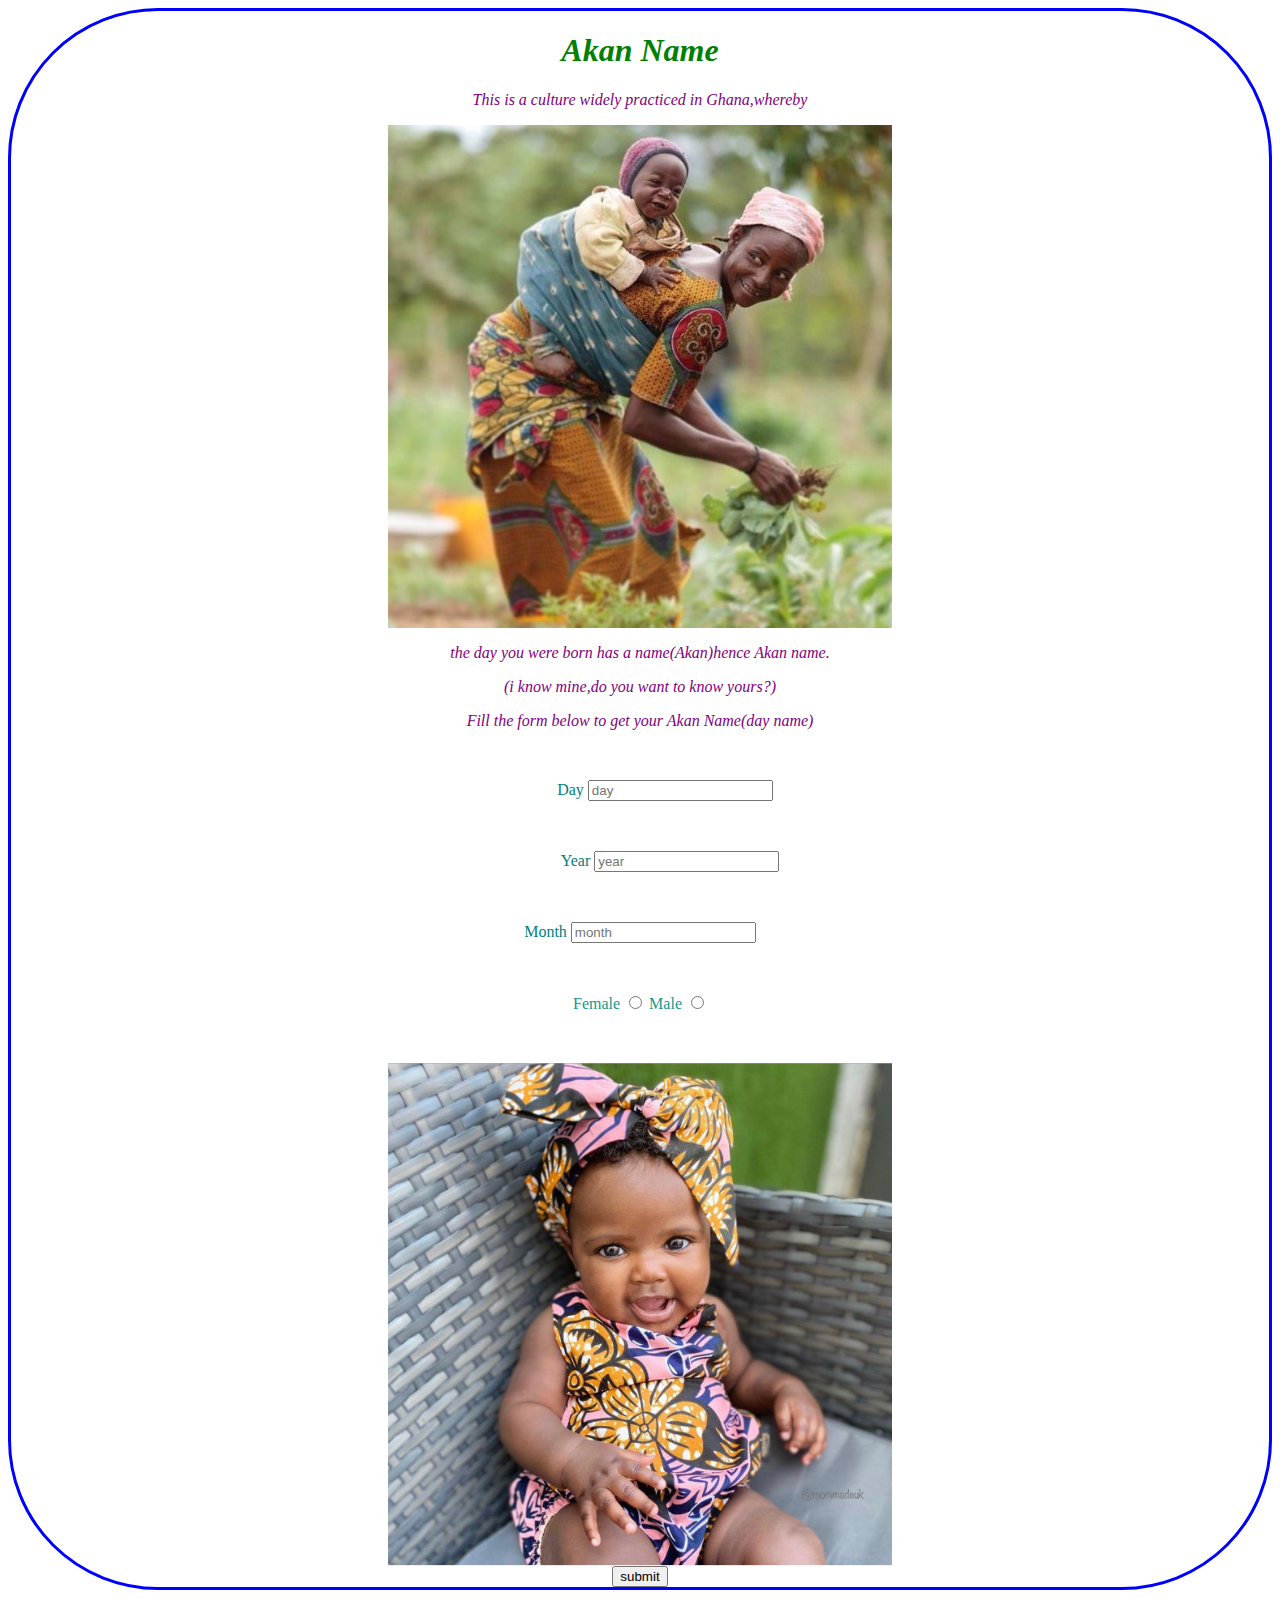
<file: index.html>
<!DOCTYPE html>
<html lang="en">
<head>
    <meta charset="UTF-8">
    <meta http-equiv="X-UA-Compatible" content="IE=edge">
    <meta name="viewport" content="width=device-width, initial-scale=1.0">
    <link rel="stylesheet" href="css/styles.css">
    
    <title>Akan Name</title>
</head>
<body>
<div class="more-important">
    <h1 class="intro">Akan Name </h1>
    <p class="intro">This is a culture widely practiced in Ghana,whereby</p>
    <img class="img" src="images/baby.jpg" alt="A picture of a baby on a womans back">
    
    <P class="intro">the day you were born has a name(Akan)hence Akan name.</P>
    <p class="intro">(i know mine,do you want to know yours?)</p>
    <p class="important">Fill the form below to get your Akan Name(day name)</p>
    <form action=""></form>

    <div class="day">
    <label for="day"> Day</label>
    <input type="number" placeholder="day" id="day">
    </div>

    <div class="year">
    <label for="year">Year</label>
    <input type="number" placeholder="year" id="year">
    </div>

    <div class="month">
    <label for="month">Month</label>
    <input type="number" placeholder="month" id="month">
    </div>

    <div class="radio">
    <label for="gender">Female</label>
    <input type="radio" placeholder="female" id="female">

    <label for="gender">Male</label>
    <input type="radio" placeholder="male" id="male">
    </div>
    <img class="img" src="images/cutie.jpg" alt="an image of a smiling baby">

    <div class="submit">
    <button id="submit"> submit</button>
    </div>
</div>
    <script src="js/script.js"></script>
</body>
</html>
</file>
<file: css/styles.css>
.year{
    color: teal;
    align-items: center;
    flex-direction: row;
    margin-top: 50px;
    margin-bottom: 50px;
    padding-left: 60px;
}
.day{
    color: teal;
    flex-direction: row;
    margin: 50px;
    align-content: center;
    padding-left: 50px;
}
.month{
    color: teal;
    flex-direction: row;
    margin: 50px;
    align-content: center;
}
.radio{
    color: rgb(23, 151, 138);
    margin: 50px
}
.submit{
    background: transparent;
    display: block;
    text-align: center
}
.intro{
    text-align: center;
    color: green;
    font-style: oblique;
}
p.intro{
    text-align: center;
    color: purple;
    font-style: italic;
}
.important{
    text-align: center;
    color: purple;
    font-style: italic;
}
.more-important{
    display: block;
    text-align: center;
    border-style: solid;
    border-color: blue;
    border-radius: 150px;
}
.img{
    display: block;
  margin-left: auto;
  margin-right: auto;
  width: 40%;
}
</file>
